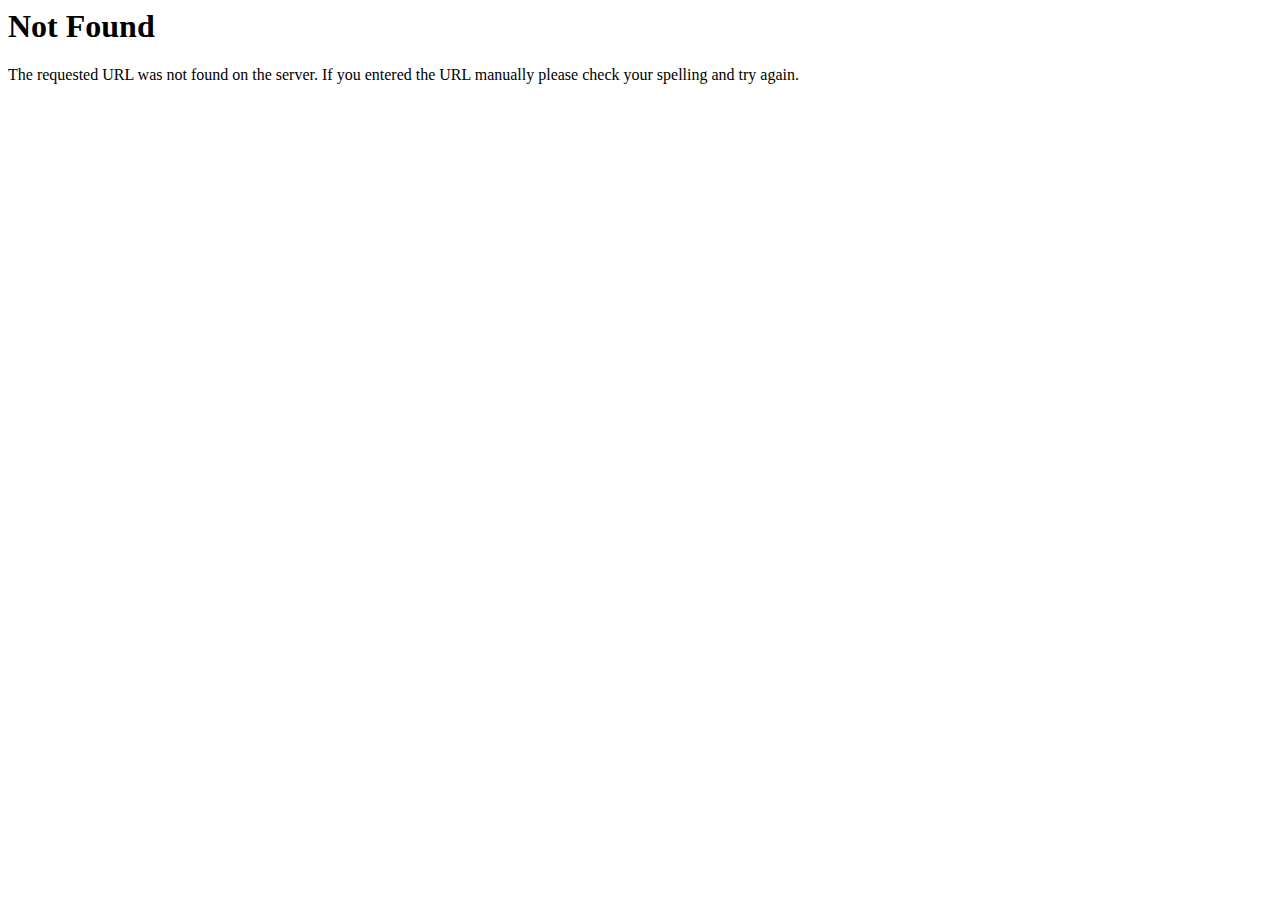
<file: static/evn/fonts/cerebrisans/cerebrisans-medium-2.html>
<!DOCTYPE HTML PUBLIC "-//W3C//DTD HTML 3.2 Final//EN">
<title>404 Not Found</title>
<h1>Not Found</h1>
<p>The requested URL was not found on the server. If you entered the URL manually please check your spelling and try again.</p>
</file>
